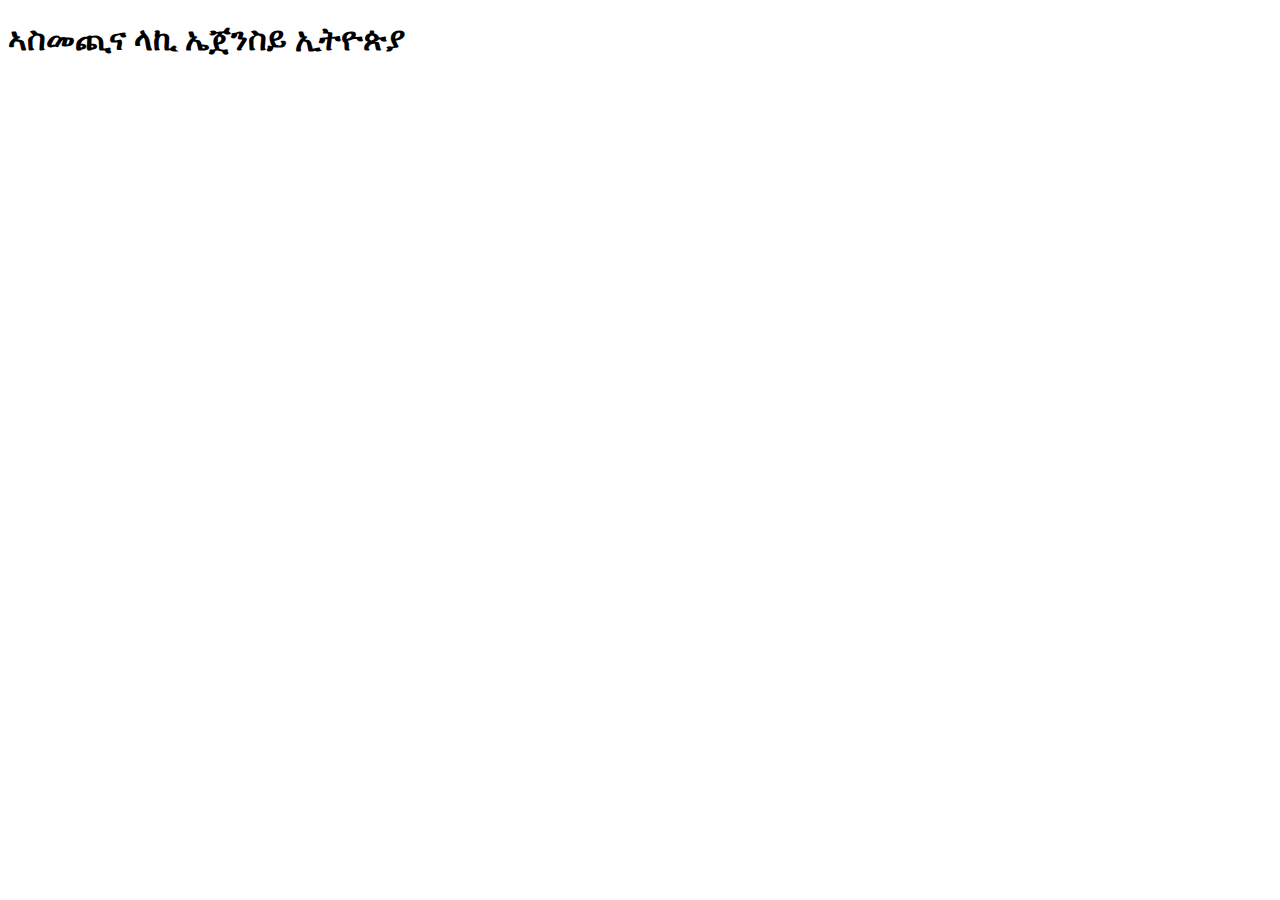
<file: notes.html>
<!DOCTYPE html>
<html lang="en">
  <head>
    <title>Markecting Blance</title>
    <link rel="stylesheet" href="styles.css">
  
  </head>
  <body>  <script src="script.js"></scriptsrc></script>
  <div class="miki">  <h1 >ኣስመጪና ላኪ ኤጀንስይ ኢትዮጵያ</h1></div>
  
  </body>
</html>
</file>
<file: styles.css>
.hero{

background-color: rgb(228, 39, 180);
  text-algin:center;
}
.navbar{
  background-color:green;
  font-size:35px;}
button{
  background-color:yolow;
  font-size:25px;
</file>
